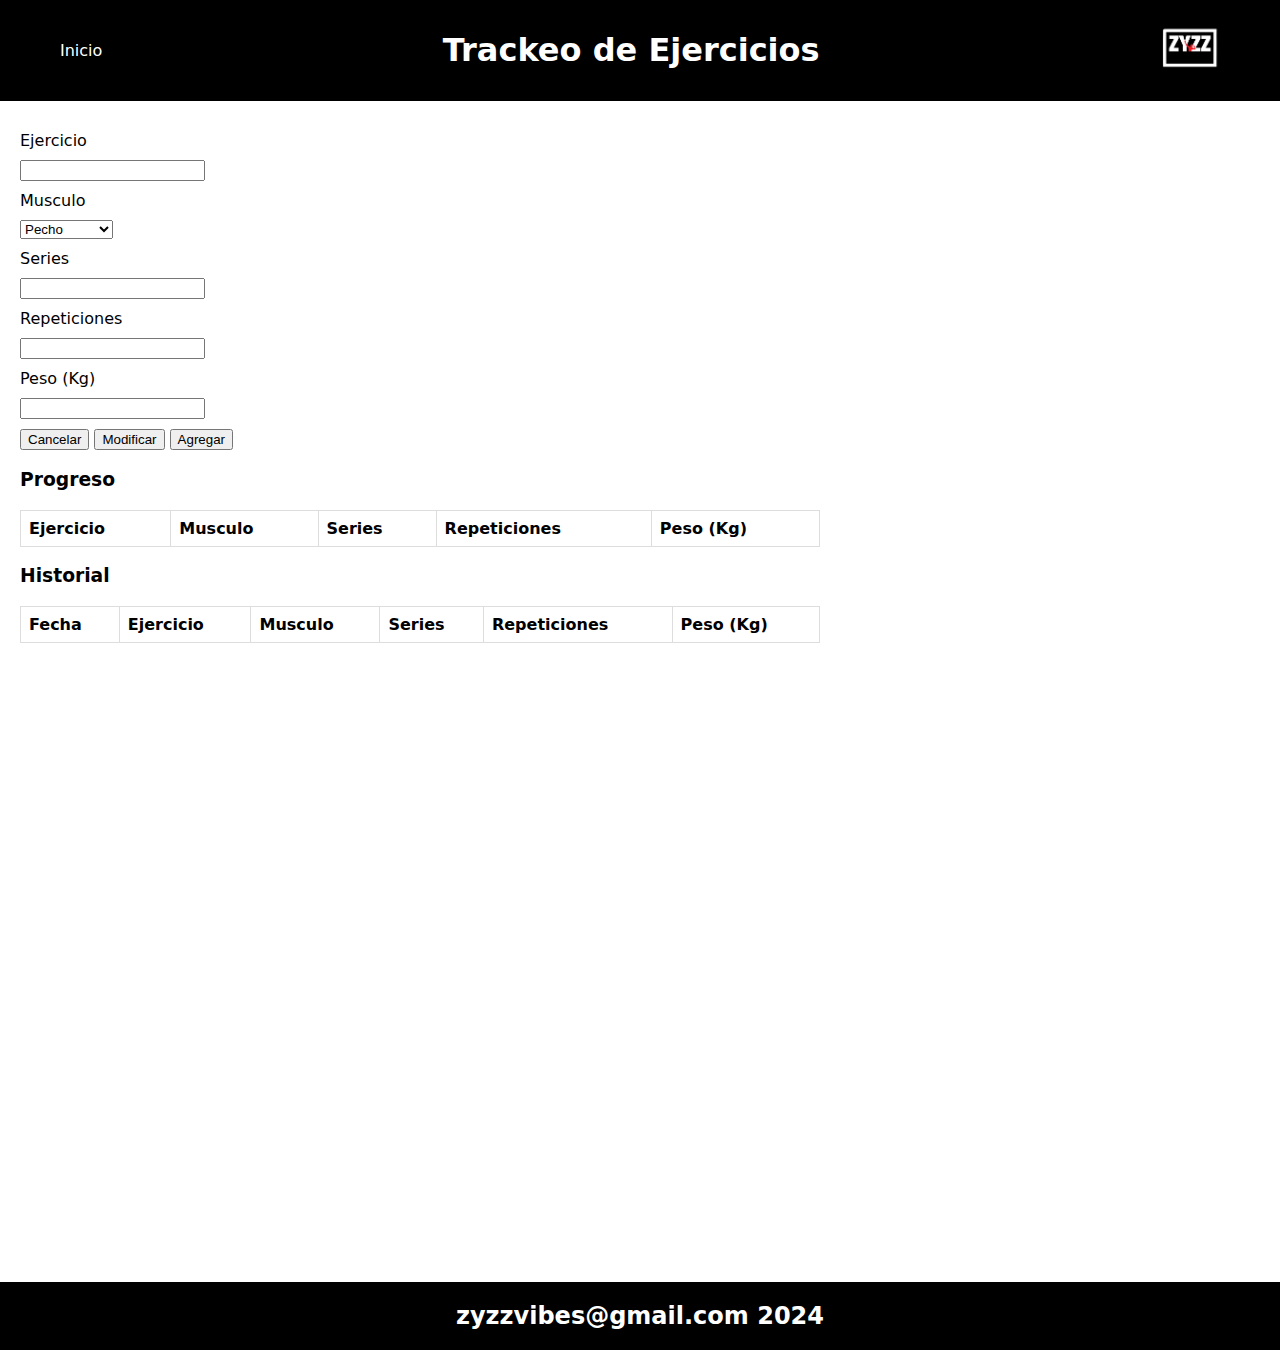
<file: Obligatorio individual/pages/trackeo.html>
<!DOCTYPE html>
<html lang="es">
<head>
    <title>ZyzzVibes Trackeo de Ejercicios</title>
    <script src="../scripts/trackeo.js"></script>
    <link rel="stylesheet" href="../styles/trackeo.css">

</head>

<body>
    <header>
        <nav>
            <a href="../index.html">Inicio</a>
            <h1>Trackeo de Ejercicios</h1>
            <a href="../index.html"><img src="../images/logozyzz.png" id="logo" alt="logo"></a>
        </nav>

    </header>

</body>

<main>
    <div>
        
            <div id="formulario">
                <div>
                    <label for="ejercicio">Ejercicio</label>
                    <input type="text" id="ejercicio" name="ejercicio">
                </div>
                <div>
                    <label for="musculo">Musculo</label>
                      <select id="musculo" name="musculo">  
                          <option value="pecho">Pecho</option>
                          <option value="espalda">Espalda</option>
                          <option value="pierna">Pierna</option>
                          <option value="hombro">Hombro</option>
                          <option value="biceps">Biceps</option>
                          <option value="triceps">Triceps</option>
                          <option value="zona media">Zona Media</option>
                      </select>
                </div>  
                <div>
                    <label for="series">Series</label>
                    <input type="number" id="series" name="series">
                </div>
                <div>
                    <label for="repeticiones">Repeticiones</label>
                    <input type="number" id="repeticiones" name="repeticiones">
                </div>   
                <div>
                    <label for="peso">Peso (Kg)</label>
                    <input type="number" id="peso" name="peso">                  
                </div>               
                <div>                    
                    <button id="botonCancelar">
                      Cancelar
                    </button>
                    <button id="botonModificar">
                      Modificar
                    </button>
                    <button id="botonAgregar">
                      Agregar
                    </button>
                </div>
            </div>
                        
    </div>

    <h3 id="tablatitulo">Progreso</h3>
      <div>
        <table id="tablaProgreso">
            <thead>
              <tr> 
                <th scope="col">Ejercicio</th>                                                               
                <th scope="col">Musculo</th>
                <th scope="col">Series</th>
                <th scope="col">Repeticiones</th>
                <th scope="col">Peso (Kg)</th>
              </tr>
            </thead>
            <tbody id="trackeoTabla">
                                             
            </tbody>
        </table>
      </div>

      <h3 id="historialTitulo">Historial</h3>
        <div>
            <table id="historialTabla">
                <thead>
                    <tr>
                        <th scope="col">Fecha</th>
                        <th scope="col">Ejercicio</th>
                        <th scope="col">Musculo</th>
                        <th scope="col">Series</th>
                        <th scope="col">Repeticiones</th>
                        <th scope="col">Peso (Kg)</th>
                    </tr>
                </thead>
                <tbody id="historialCuerpo">
                </tbody>
            </table>
        </div>

</main>

<footer>
    <h2>zyzzvibes@gmail.com    2024</h2>
</footer>
</file>
<file: Obligatorio individual/styles/trackeo.css>
body{
    font-family:system-ui, -apple-system, BlinkMacSystemFont, 'Segoe UI', Roboto, Oxygen, Ubuntu, Cantarell, 'Open Sans', 'Helvetica Neue', sans-serif;
    margin: 0;
    display: flex;
    flex-direction: column;
    height: 150vh;
}

header{
    box-shadow: 0 3px 5px;
    padding: 10px 0;
    background-color: black;
    color: white;
}

#logo{
    height: 60px;
}

header nav{
    display: flex;
    justify-content: space-between;
    margin: 0 60px;
    align-items: center;
}

a{
    text-decoration: none;
    color: white;
}

a:hover{
    color: red;
}

footer{
    text-align: center;
    box-shadow: 0 -3px 5px;
    margin-top: auto;
    background-color: black;
    color: white;
}

main{
    max-width: 800px; 
    padding: 20px; 
    
}

table{
    border-collapse: collapse;
    width: 100%;
    border: 1px solid black;
    margin-top: 20px;

}

label,
input,
select{
    display: block;
    margin: 10px 0;
}

th, td {
    border: 1px solid #ddd;
    padding: 8px;
    text-align: left;
}
</file>
